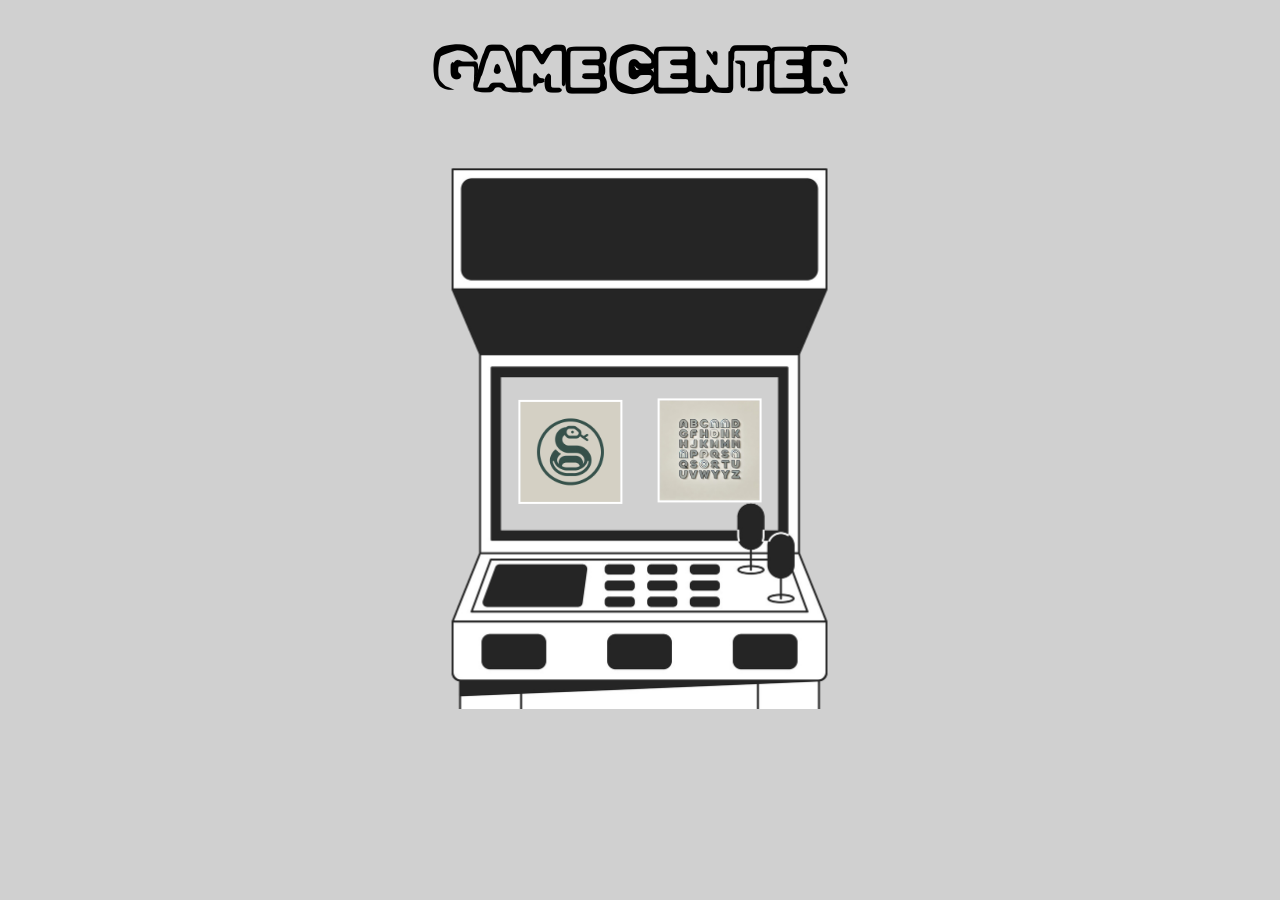
<file: index.html>
<!DOCTYPE html>
<html lang="pl">
<head>
    <meta charset="UTF-8">
    <meta name="viewport" content="width=device-width, initial-scale=1.0">
    <title>GAME CENTER</title>
    <link rel="stylesheet" href="style.css">
    <link rel="preconnect" href="https://fonts.googleapis.com">
    <link rel="preconnect" href="https://fonts.gstatic.com" crossorigin>
    <link href="https://fonts.googleapis.com/css2?family=Rubik+Vinyl&display=swap" rel="stylesheet">
    <!--  https://www.vecteezy.com/vector-art/28059489-arcade-video-game-machine-flat-monochrome-isolated-vector-object -->
</head>
<body>
    <h1>GAME CENTER</h1>
    
    <div class="container" style="display: flex;">
        <div class="main-image">
            <a href="SGame.html" target="_blank" alt="snake">
                <div class="small-image one"></div>
            </a>
            <a href="STGame.html" target="_blank" alt="SpeedType">
                <div class="small-image two"></div>
            </a>
        </div>
    </div>

    <script>
        console.log("I'm workin")
    </script>

</body>
</html>
</file>
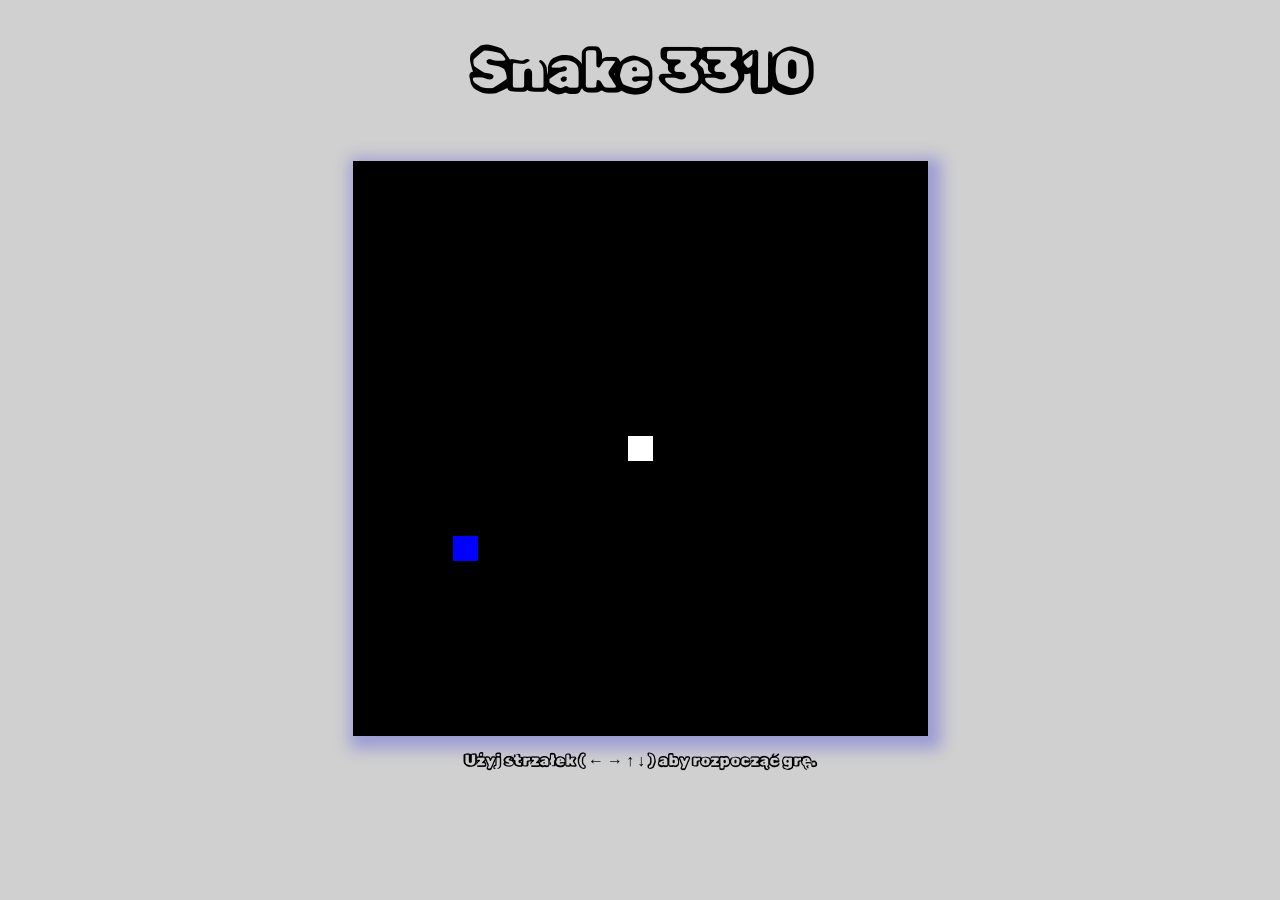
<file: SGame.html>
<!DOCTYPE html>
<html lang="pl">
<head>
    <meta charset="UTF-8">
    <meta name="viewport" content="width=device-width, initial-scale=1.0">
    <title>GAME CENTER - Snake</title>
    <link rel="stylesheet" href="style.css">
    <link rel="preconnect" href="https://fonts.googleapis.com">
    <link rel="preconnect" href="https://fonts.gstatic.com" crossorigin>
    <link href="https://fonts.googleapis.com/css2?family=Rubik+Vinyl&display=swap" rel="stylesheet">
    <script src="js/snakeScript.js"></script>
</head>
<body>

    <h1>Snake 3310 </h1>
    <canvas id="board"></canvas>
    <div id="instruction">Użyj strzałek   ( ← → ↑ ↓ )   aby rozpocząć grę.</div>

    <script>
        console.log("im'workin'");
    </script>

</body>
</html>
</file>
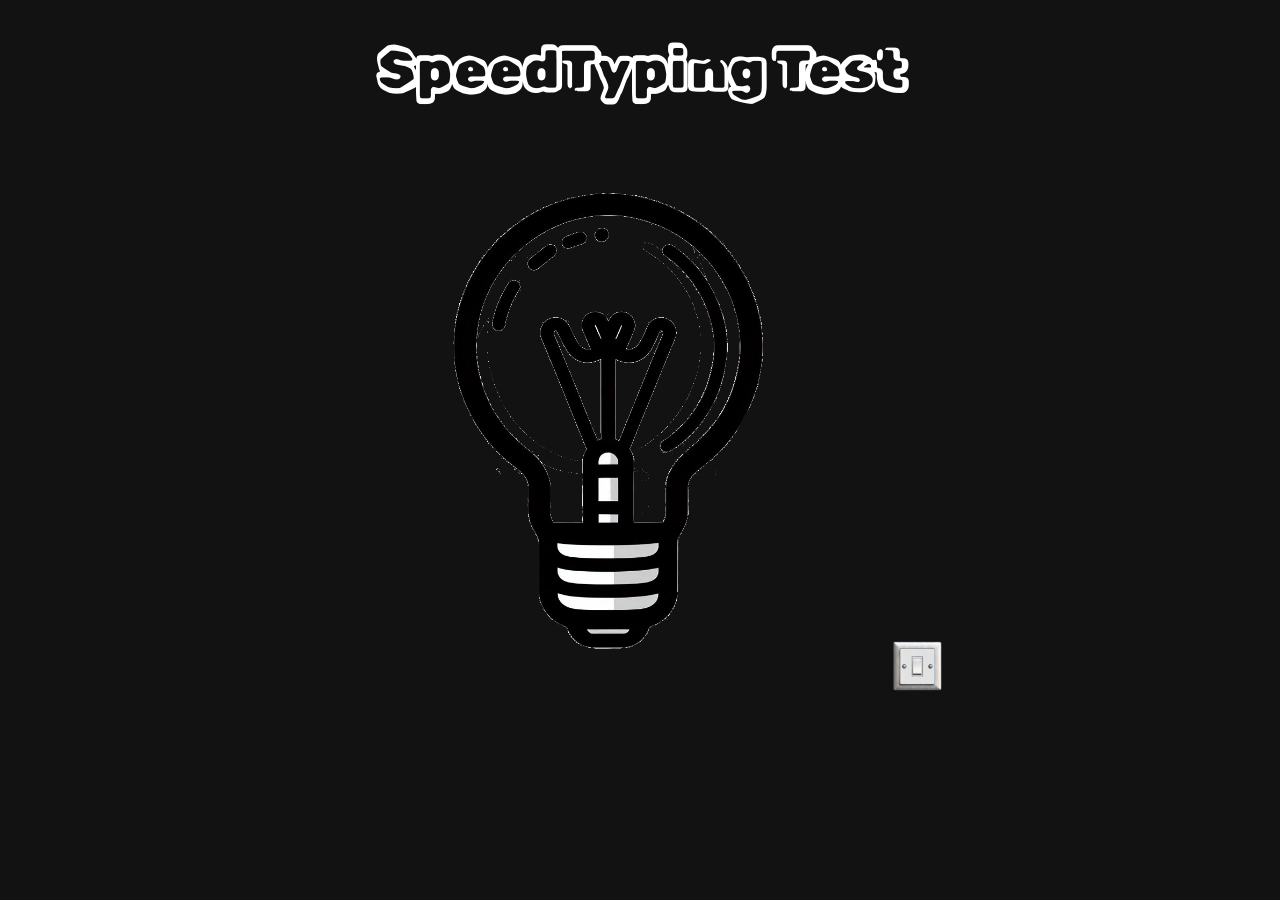
<file: STGame.html>
<!DOCTYPE html>
<html lang="pl">
<head>
    <meta charset="UTF-8">
    <meta name="viewport" content="width=device-width, initial-scale=1.0">
    <title>GAME CENTER - SPEED TYPE</title>
    <link rel="stylesheet" href="style.css">
    <link rel="preconnect" href="https://fonts.googleapis.com">
    <link rel="preconnect" href="https://fonts.gstatic.com" crossorigin>
    <link href="https://fonts.googleapis.com/css2?family=Rubik+Vinyl&display=swap" rel="stylesheet">
    <script src="js/STypeScript.js"></script>
</head>
<body class="dark-mode st-page">

    <h1>SpeedTyping Test </h1>

    <div class="container">
      
      <img src="photos/lightbulbOFF.png" alt="Main Image" id="main-image-element">

      <button id="toggle-theme" onclick="toggleTheme()">
          <img src="photos/lightswitchOFF.png" alt="Toggle Theme" id="toggle-icon">
      </button>
  </div>

  <script>
      console.log("STGame loaded");
      alert("Strona w budowie");
  </script>

</body>
</html>
</file>
<file: style.css>
*{
  font-family: "Rubik Vinyl", serif;
  font-style: normal;
}

body {
  font-family: Arial, sans-serif;
  text-align: center;
  margin: 0;
  padding: 0;
  background-color: #D0D0D0;
  color: black;
  display: flex;
  flex-direction: column;
  justify-content: center;
  align-items: center;
  overflow: hidden;
  transition: background-color 0.3s ease;
}
h1{
  font-size: 3.5rem;
}

 
button{
  aspect-ratio: 10;
  cursor: pointer;
  border-radius: 44rem;
  font-weight: bold;
  background: transparent;
}

body.st-page button{
  border: none;
}

canvas {
  border: 2px solid black;
  margin-top: 20px;
}

#board{
 border: none;
 box-shadow: 5px 5px 15px 8px rgba(5, 5, 227, 0.251)
}

.container {
  width: 85vw;
  height: 65vh;
  justify-content: center;
  align-items: center;
}

.main-image {
  position: relative;
  width: 400px;
  height: 550px;
  background: url(photos/machine.png) no-repeat center/cover;
}

.small-image {
  position: absolute;
  width: 100px;
  height: 100px;
  border: 2px solid #fff;
}

.small-image.one {
  top: 30%;
  left: 30%;
  transform: translate(-40%, 73%);
  background: url(photos/sLogo.png) no-repeat center/cover;
}

.small-image.two {
  bottom: 30%;
  right: 30%;
  transform: translate(40%, -40%);
  background: url(photos/STLogo.png) no-repeat center/cover;
}

#instruction{
font-weight: bold;
margin-top: 15px;
}

.dark-mode {
background-color: #121212;
color: white;
}

.light-mode {
background: radial-gradient(circle, #E9D254, white);
color: black;
}

#toggle-icon {
width: 50px;  
height: 50px;
}

#main-image-element{
  width: 550px;
height: 550px;
}
</file>
